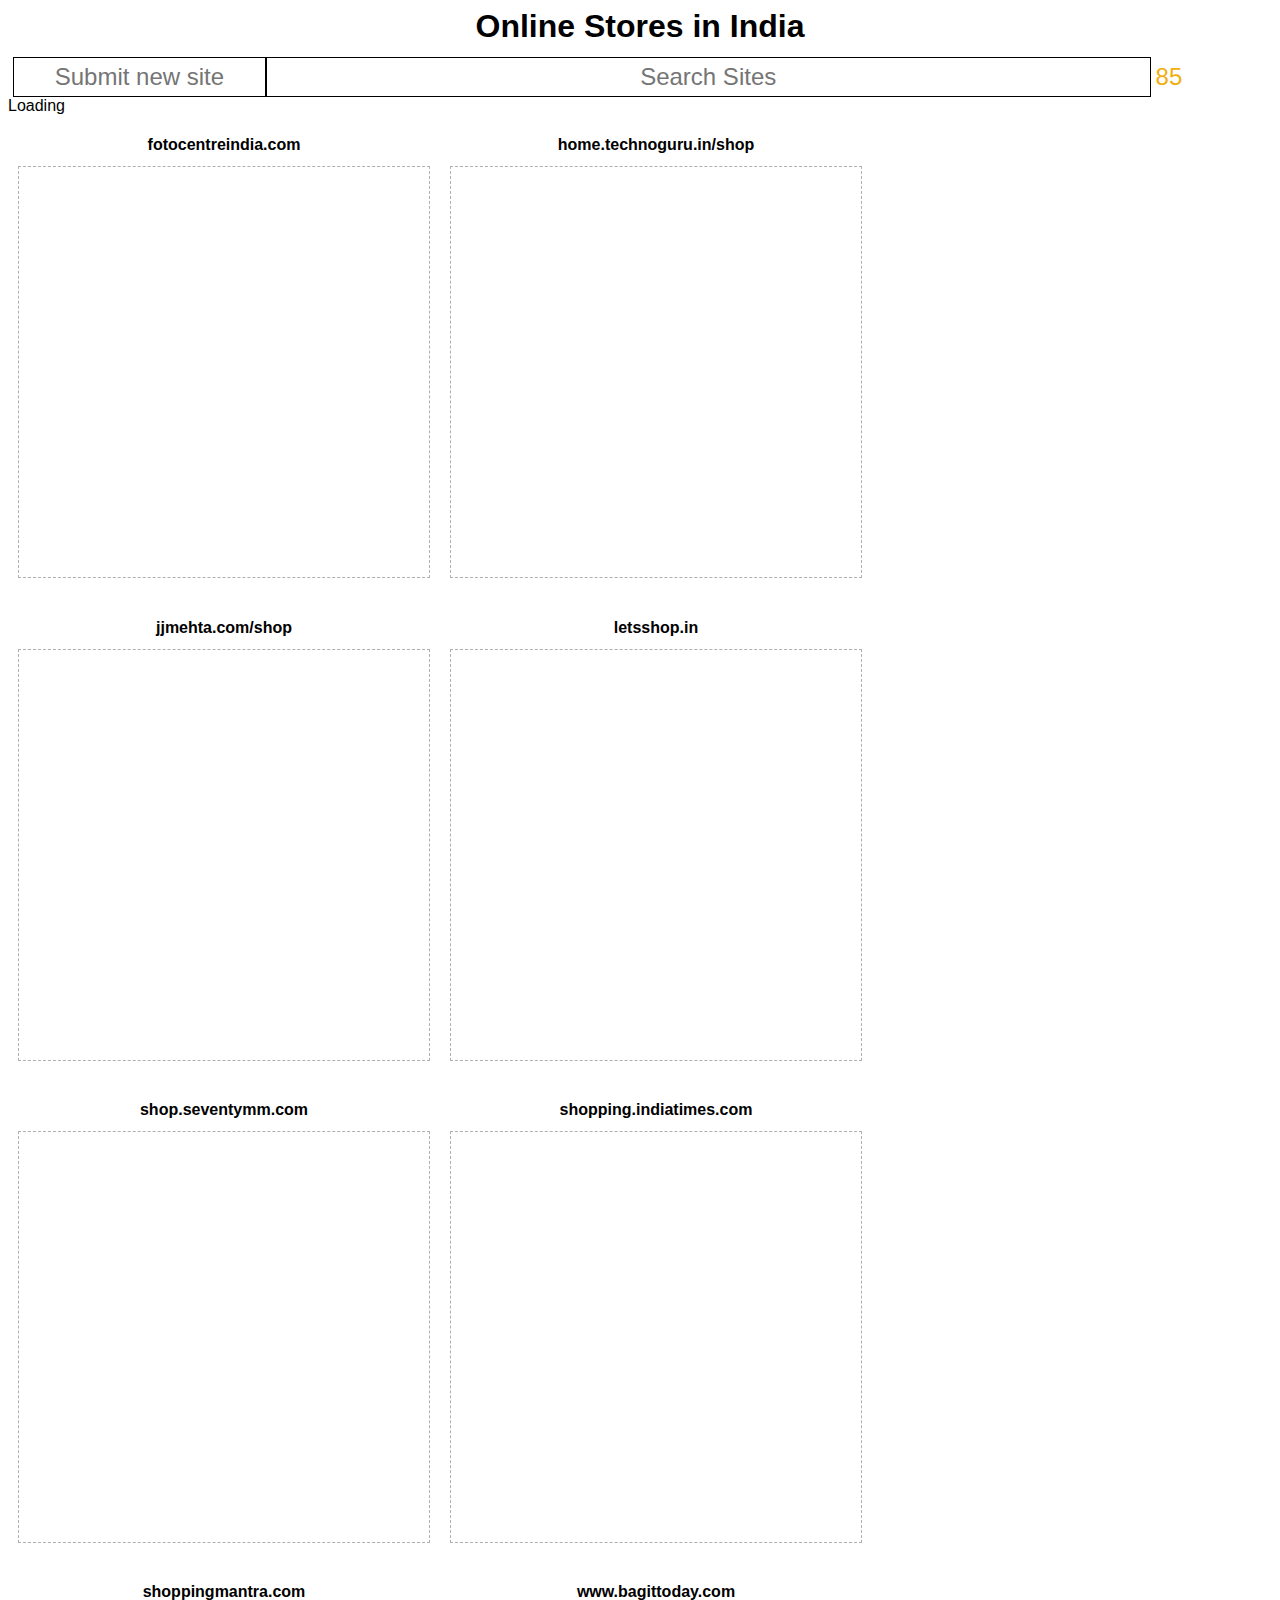
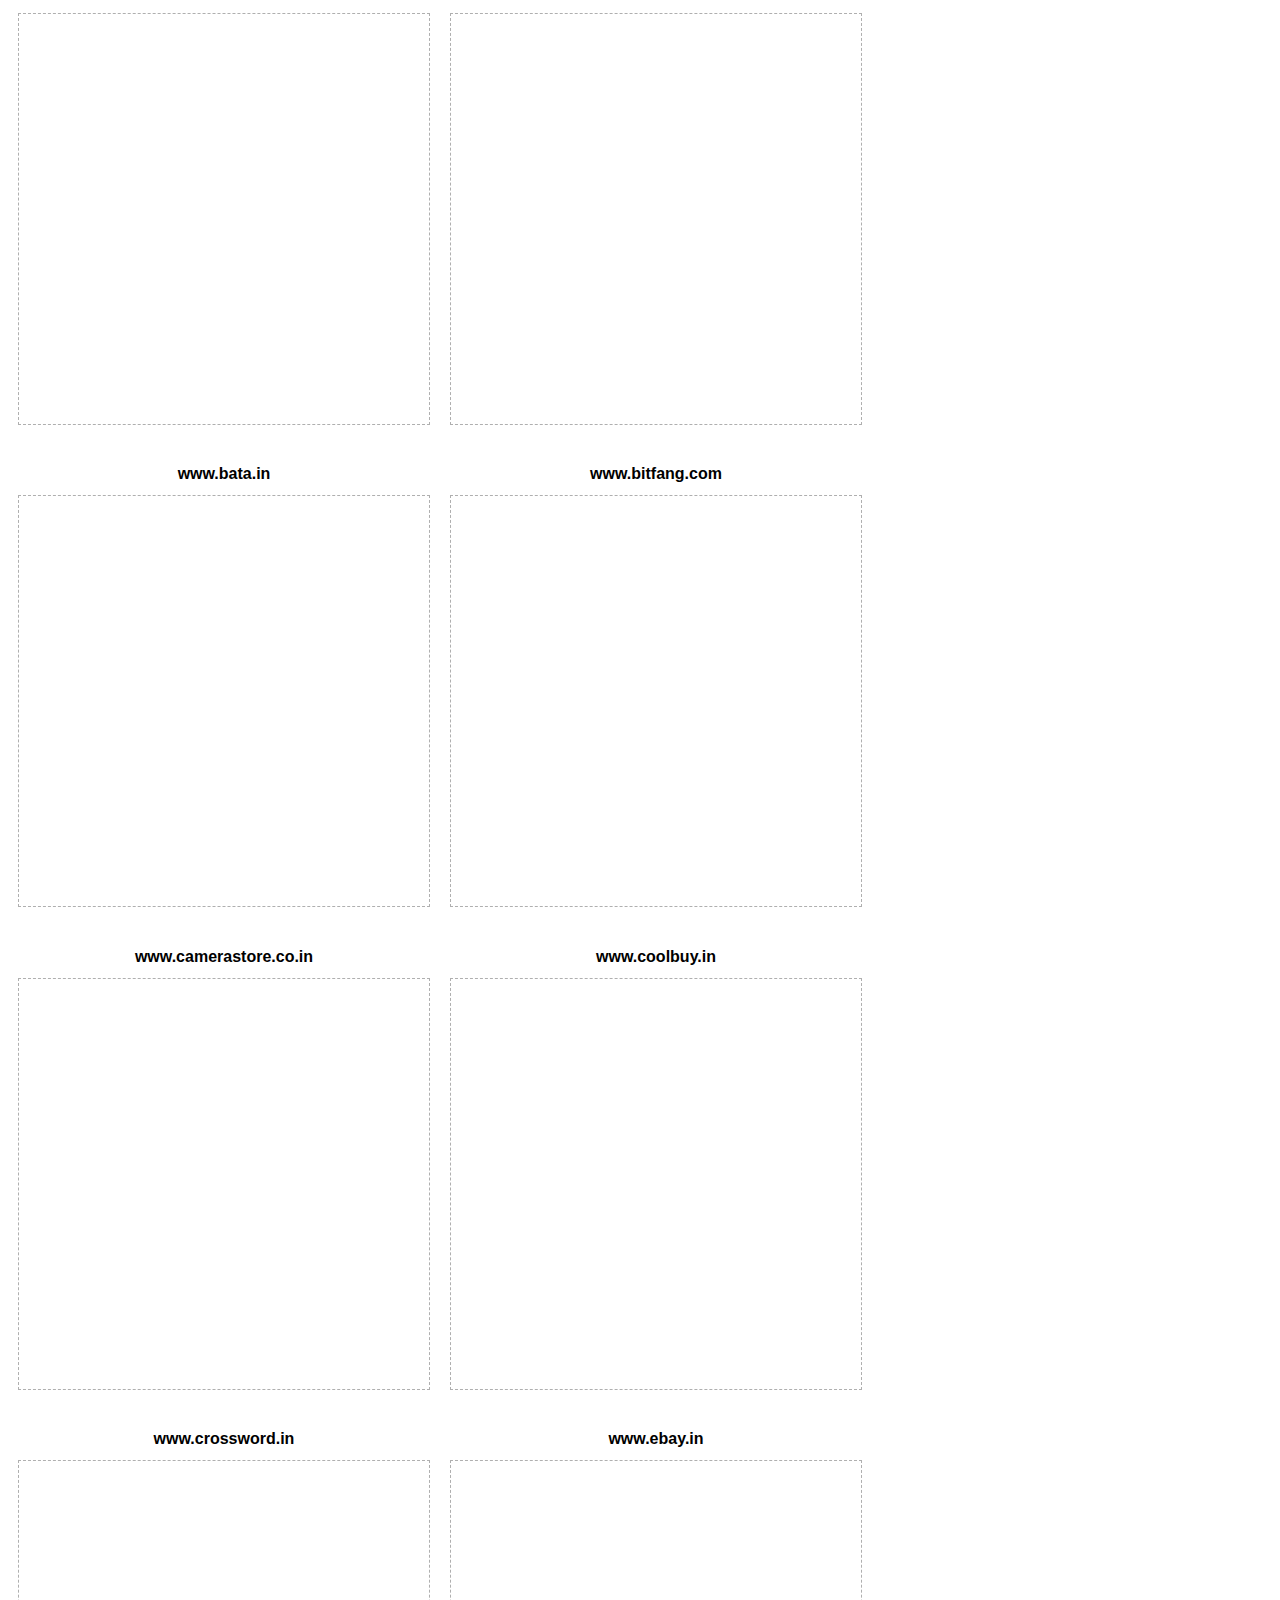
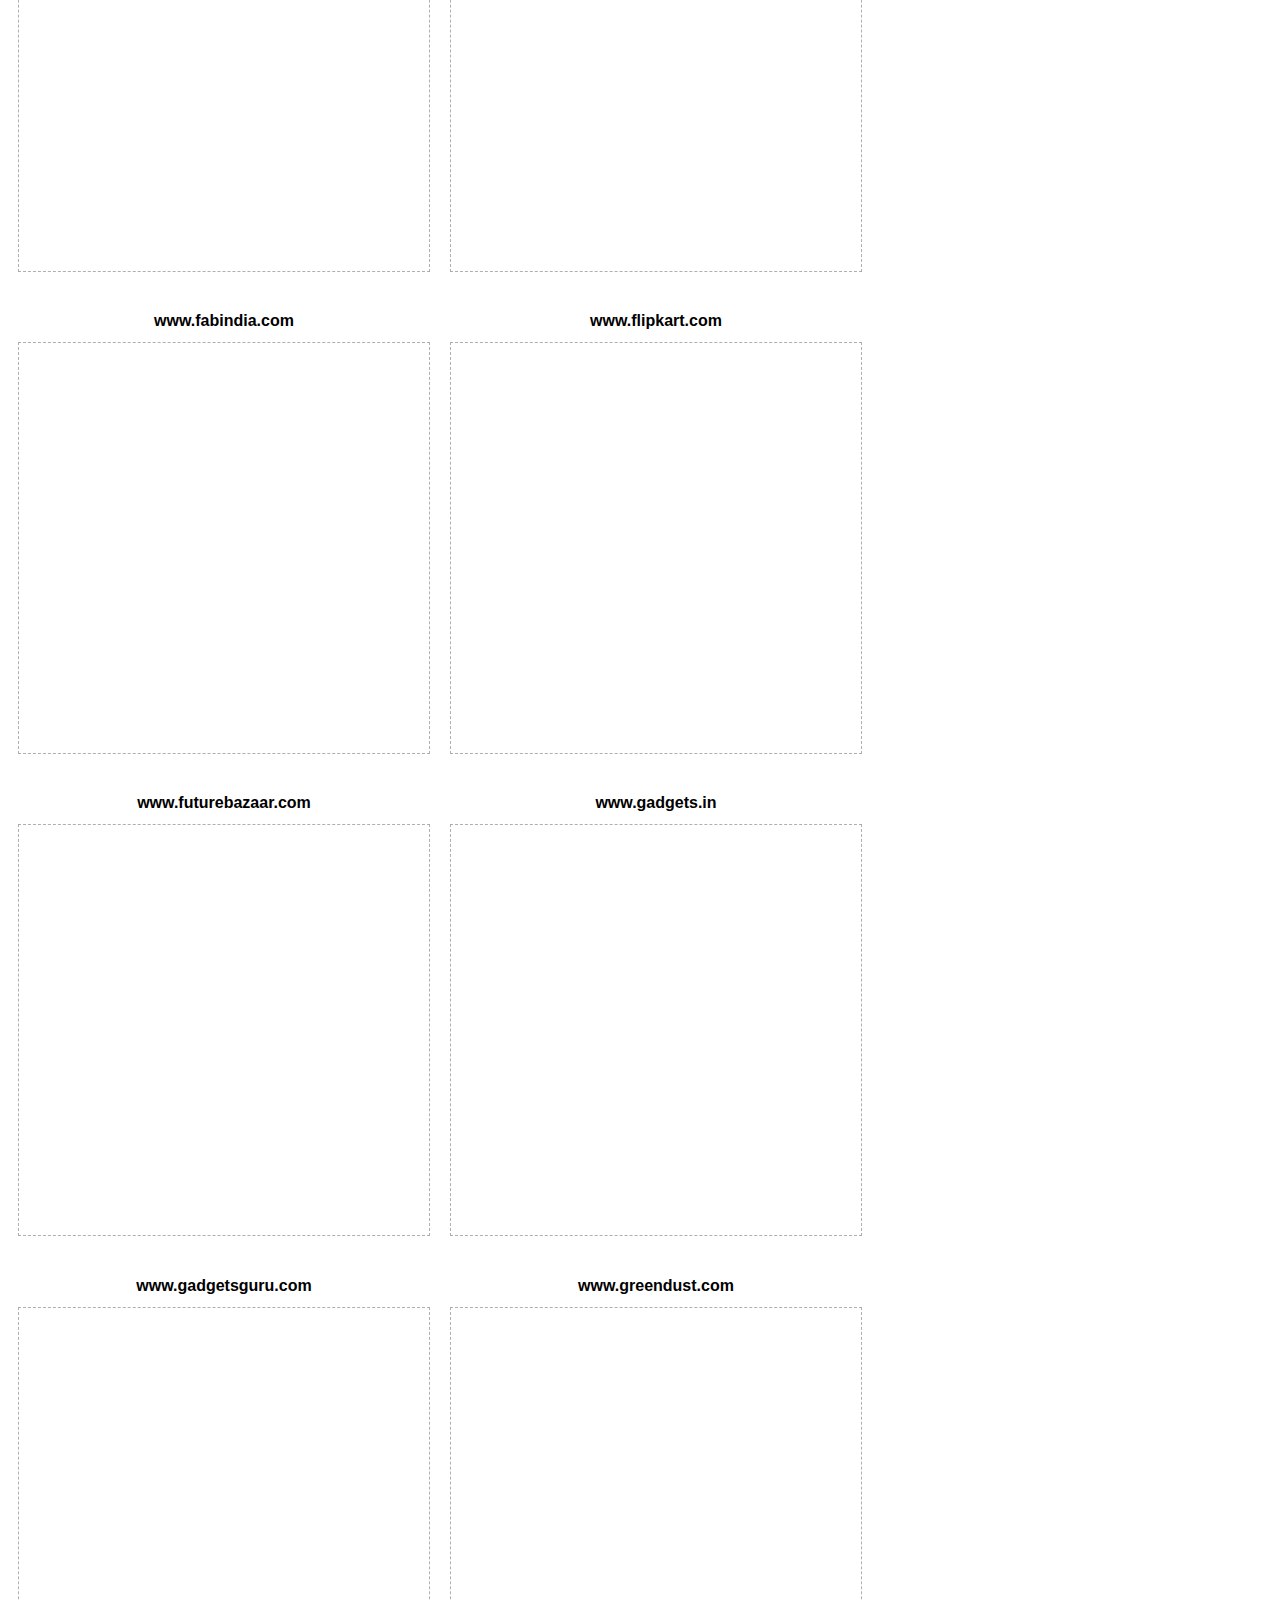
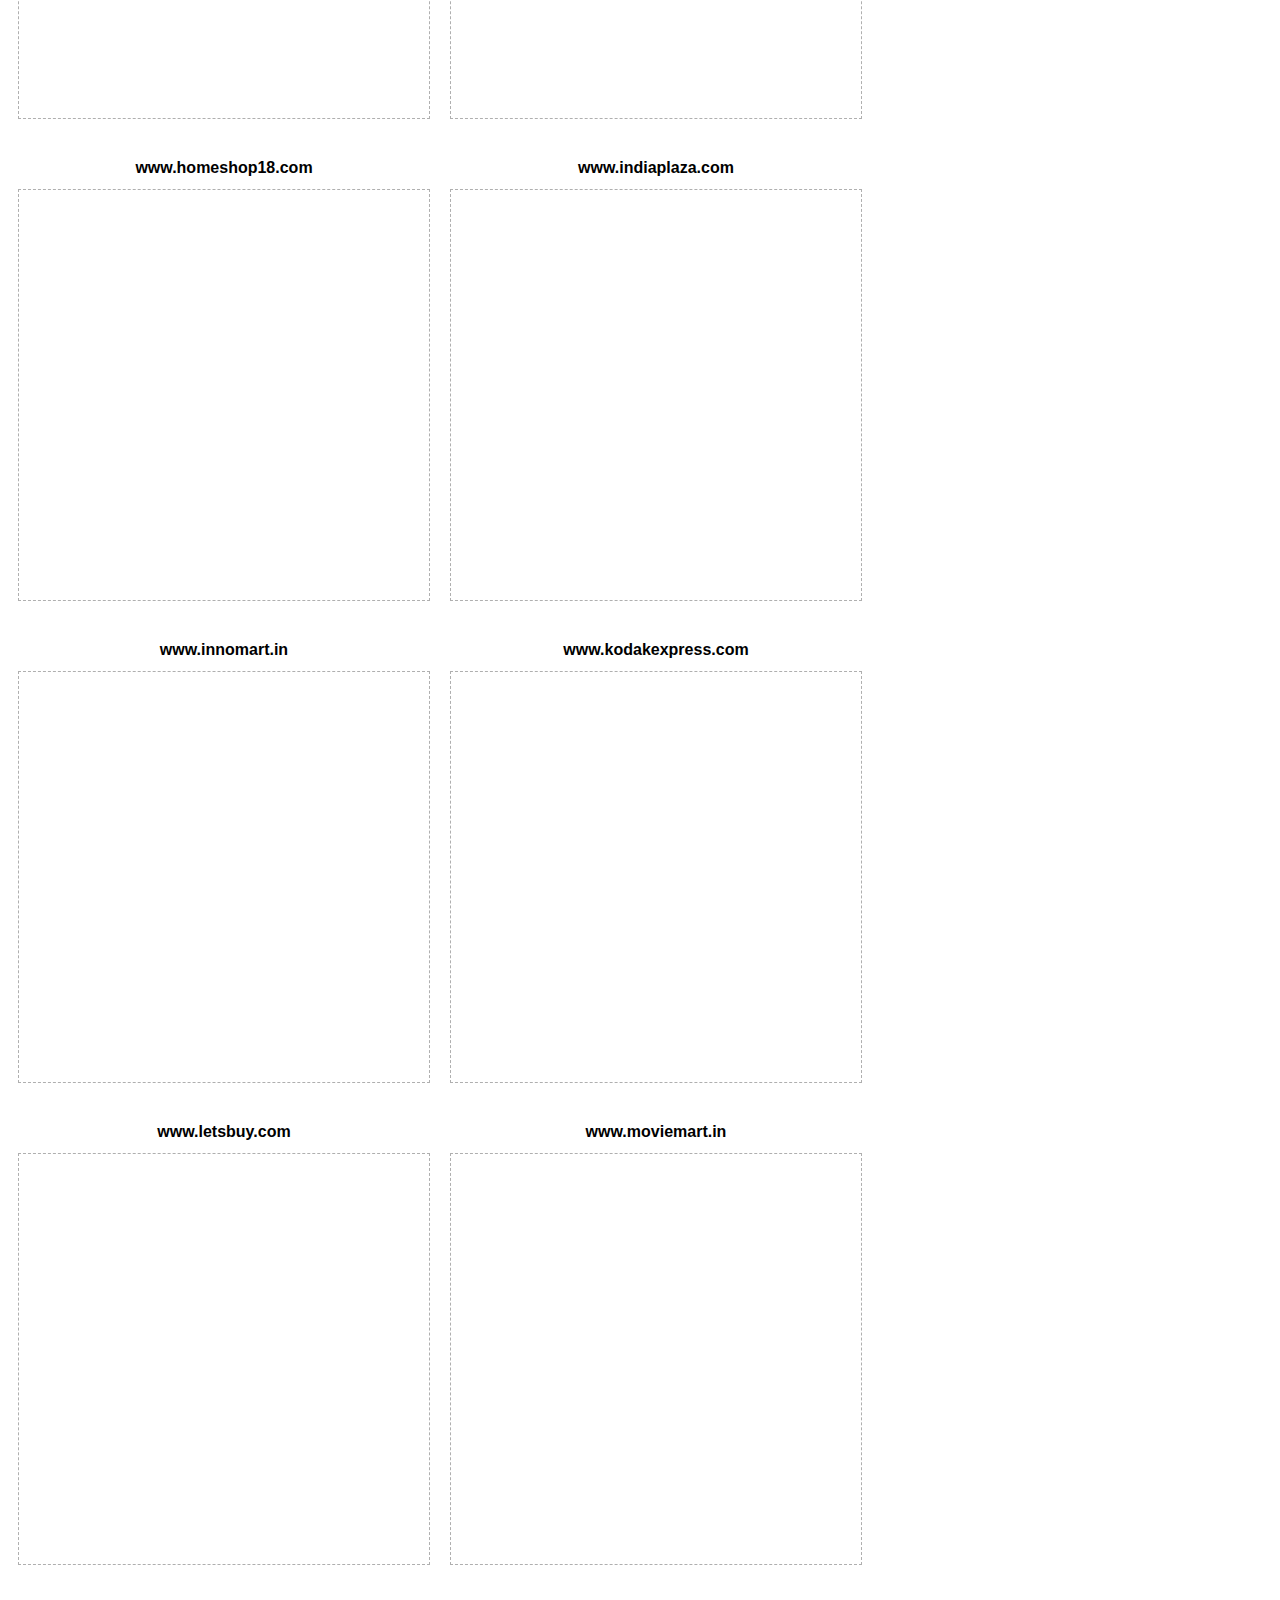
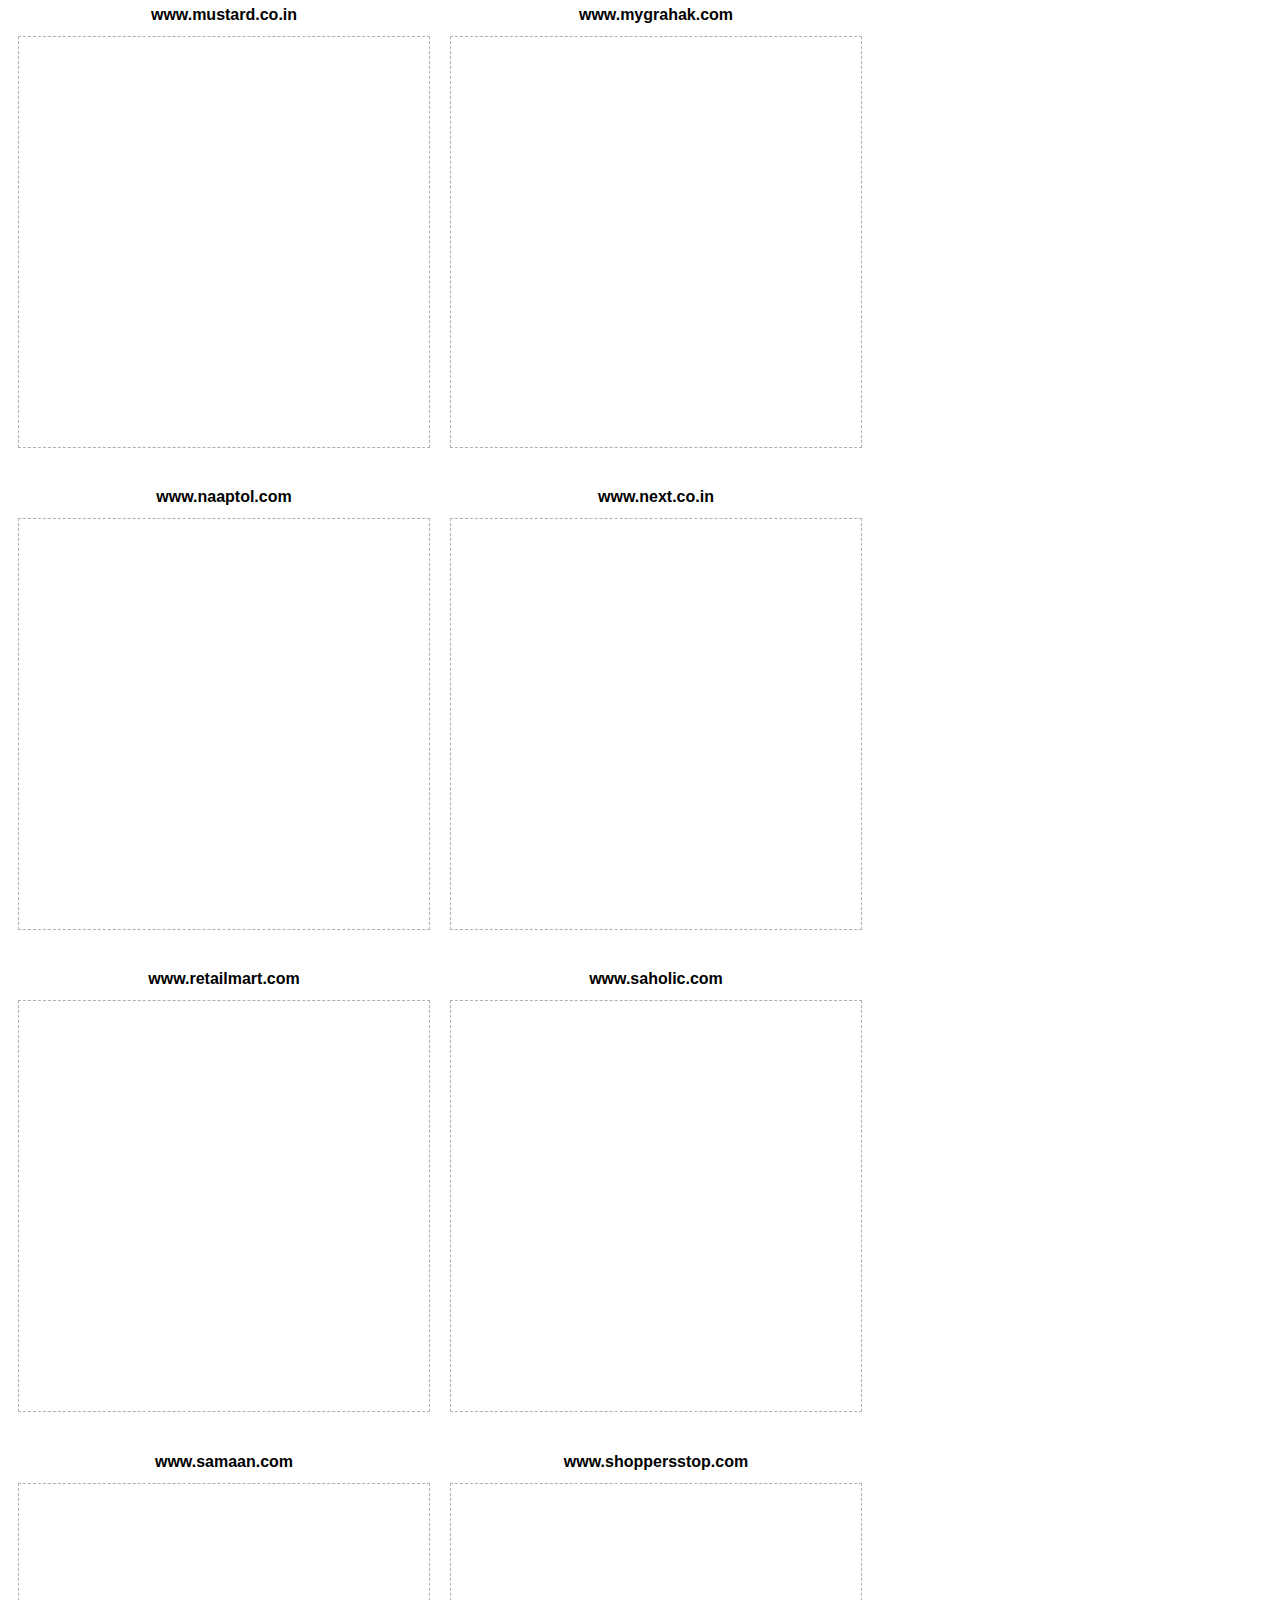
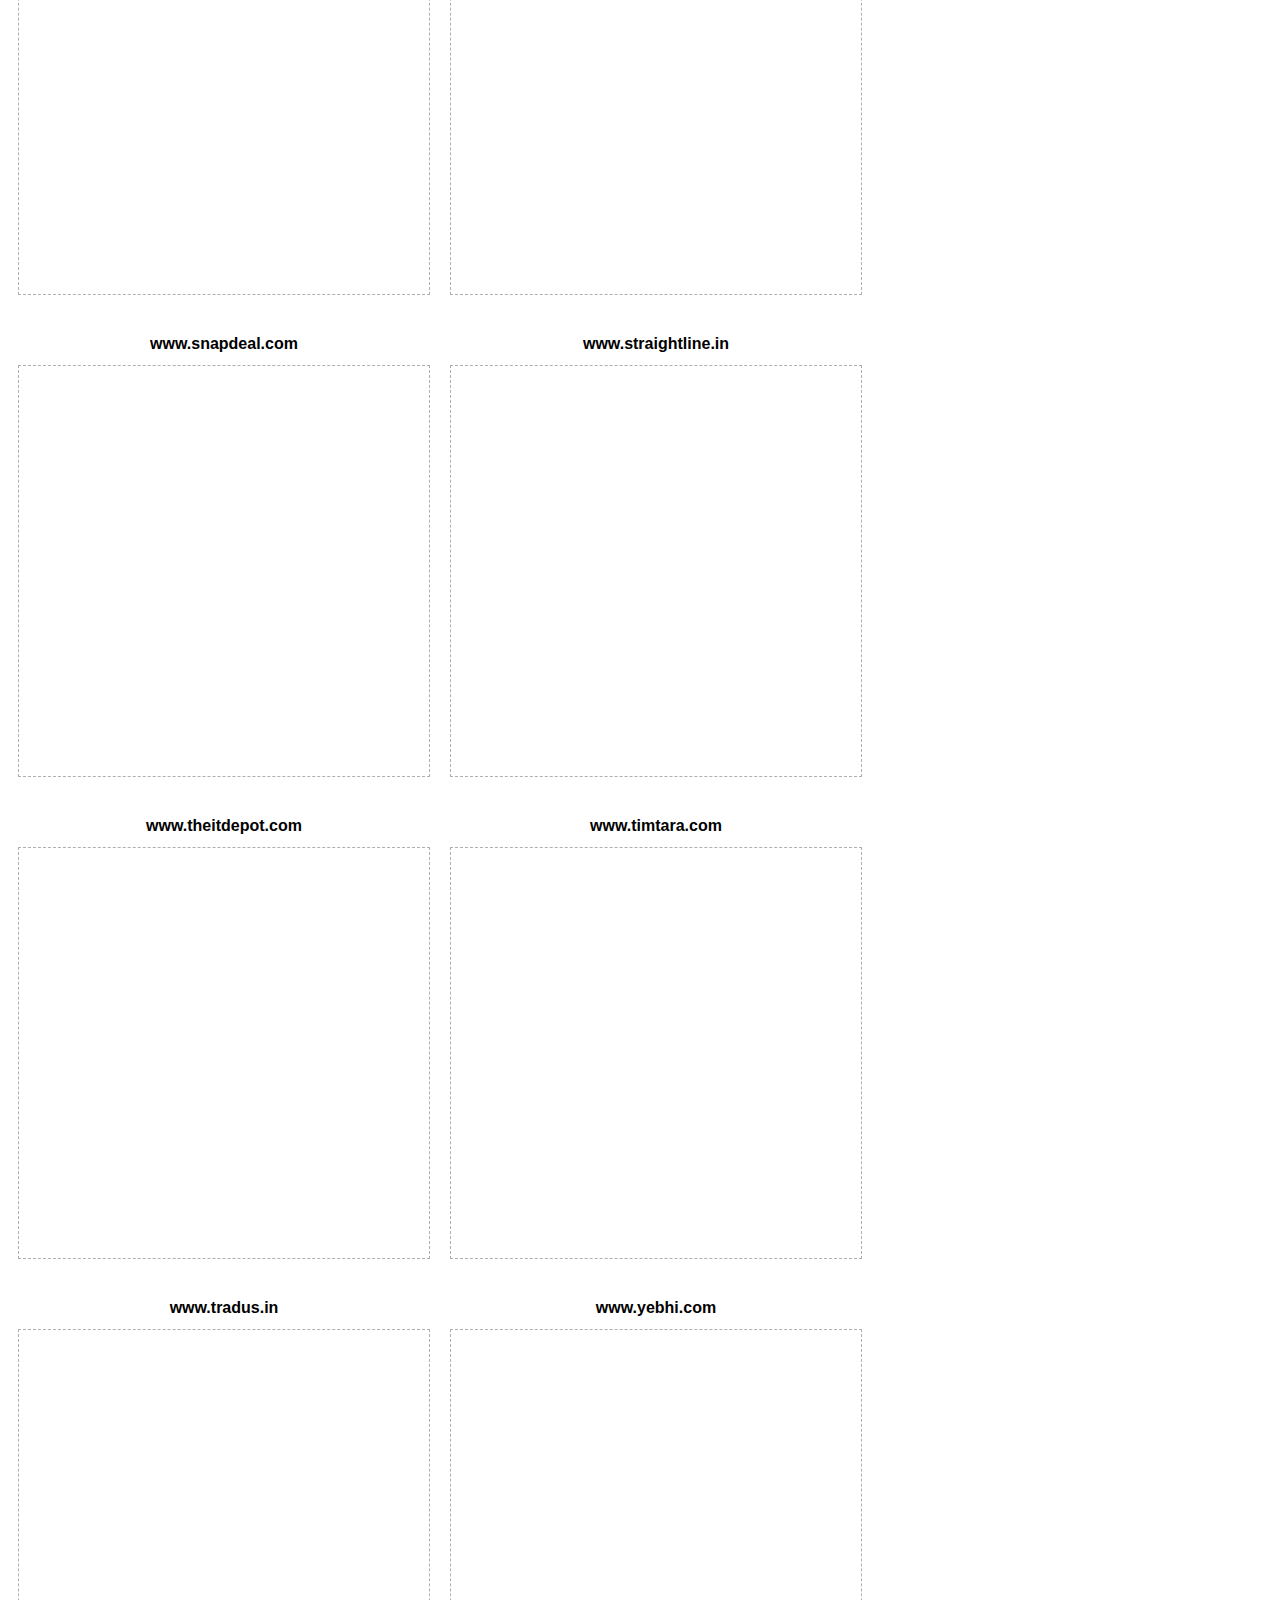
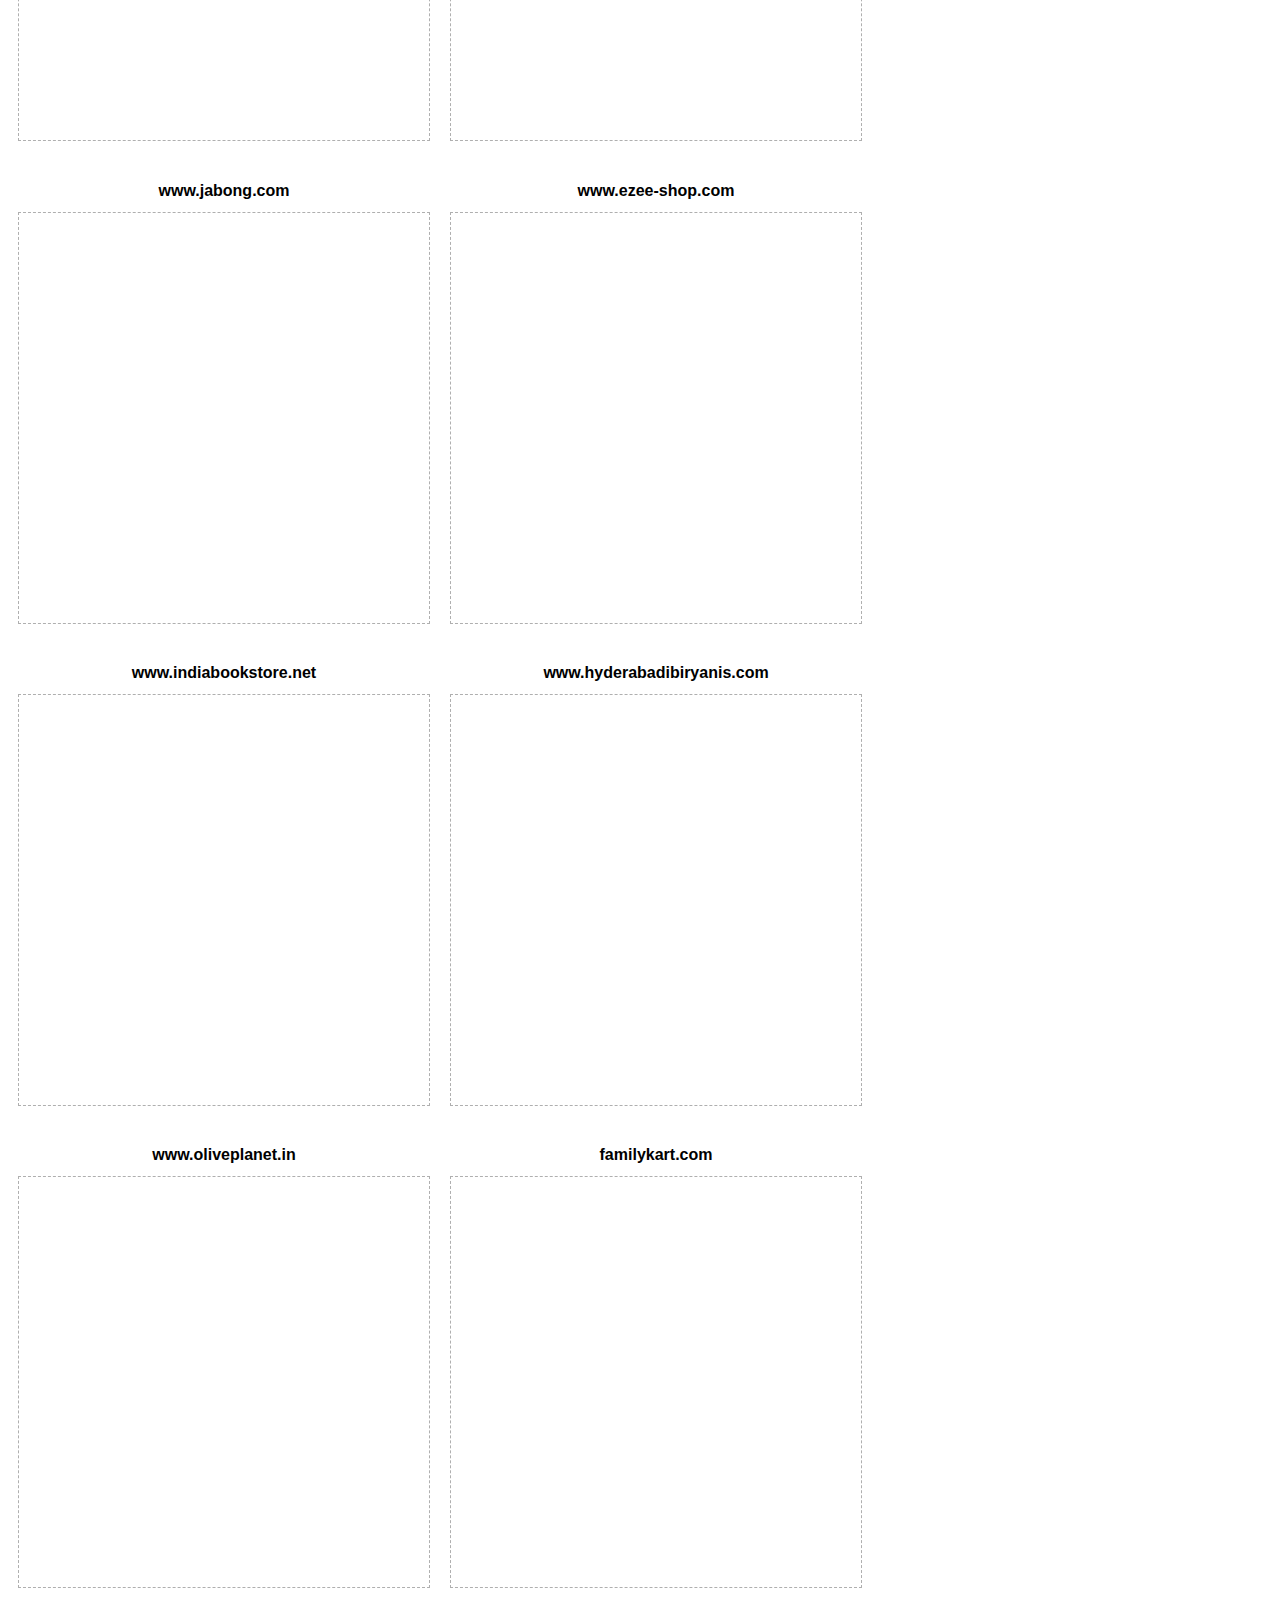
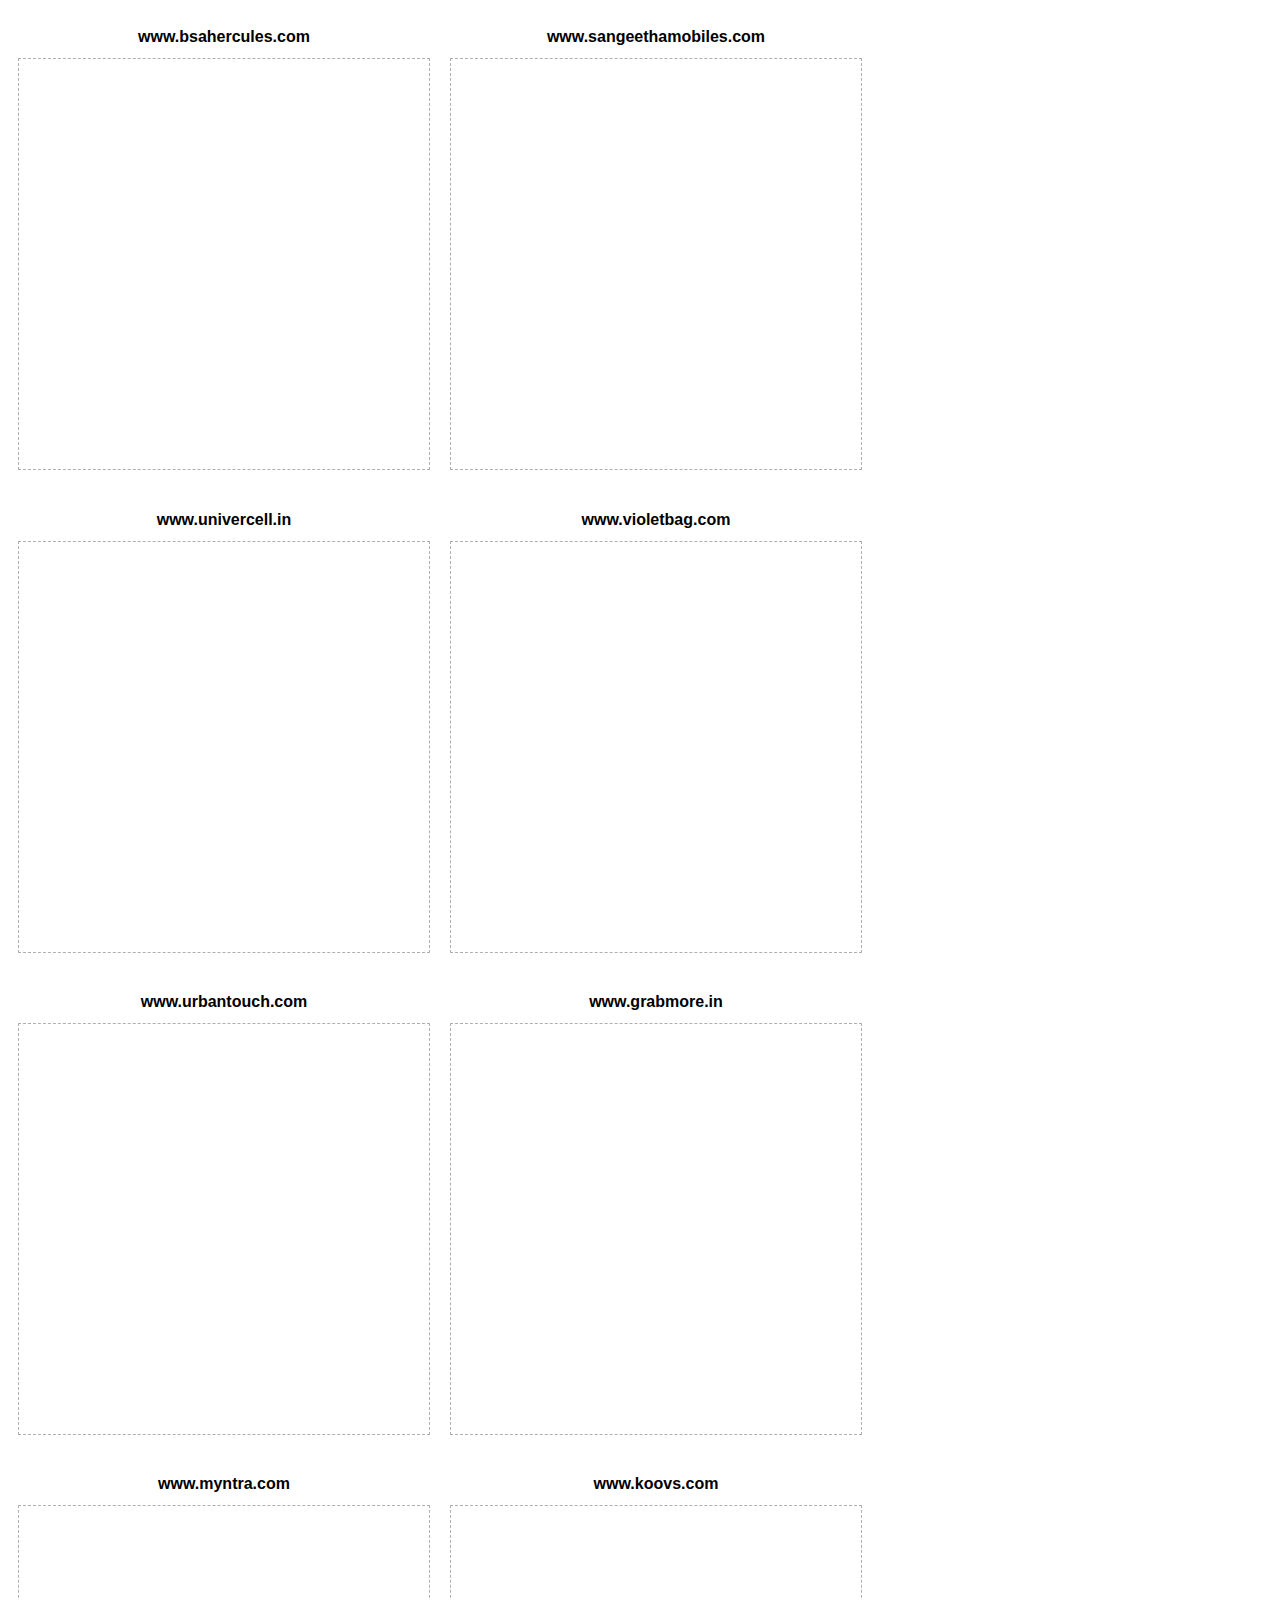
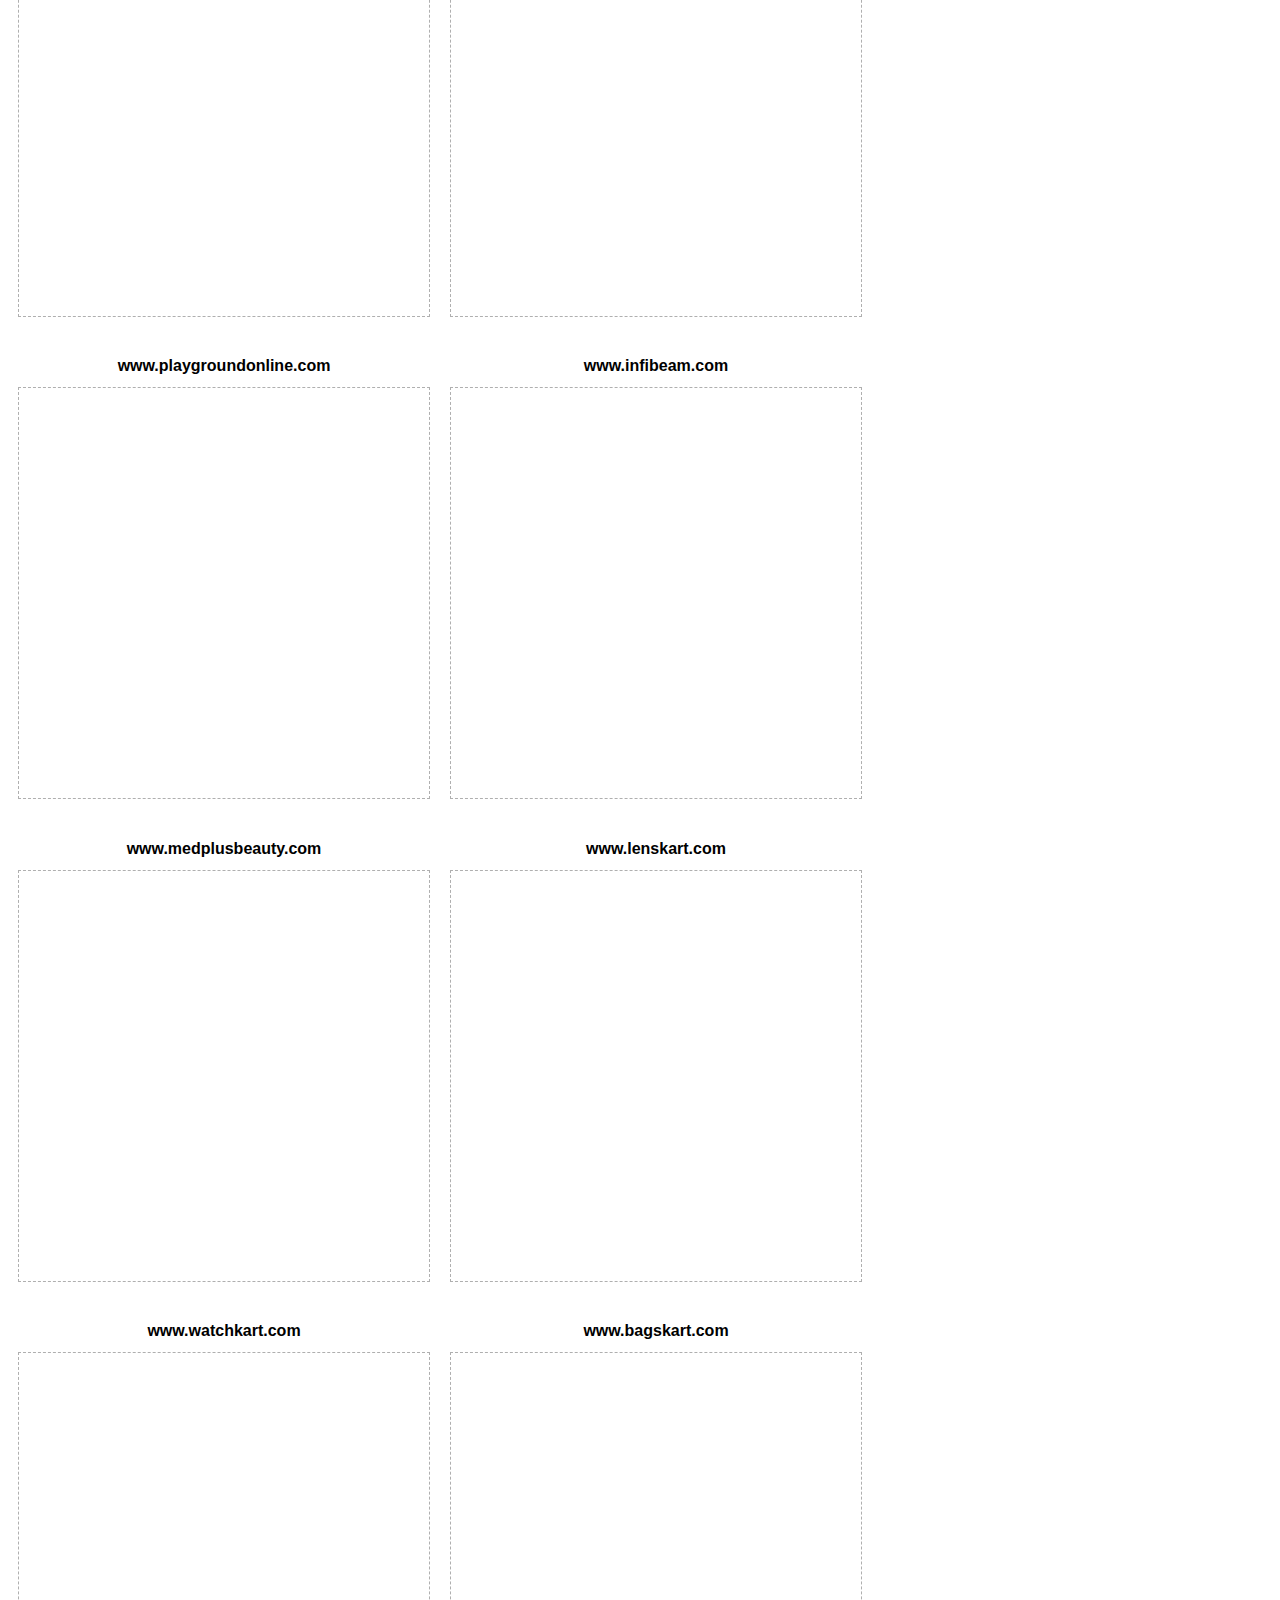
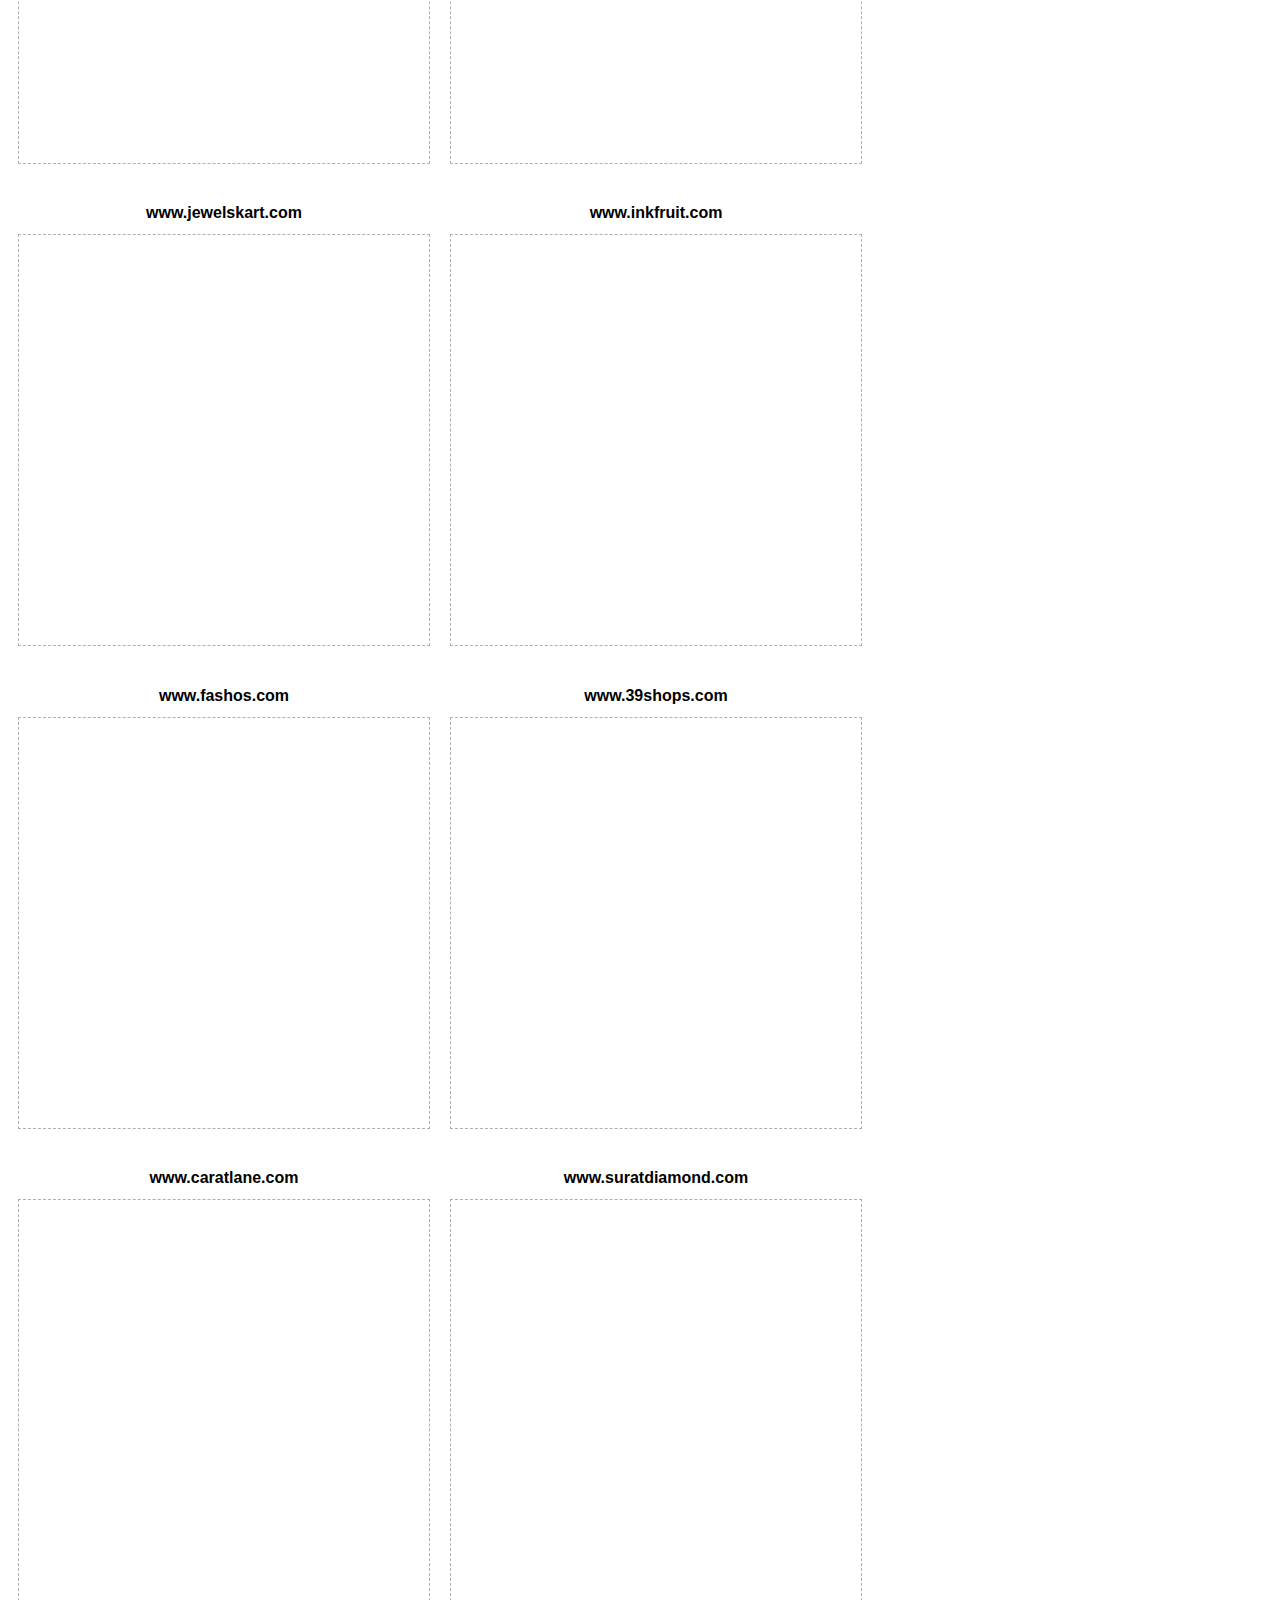
<file: index.html>
<html><head><link href="style.css" rel="stylesheet" /><script src="http://code.jquery.com/jquery-1.7.2.min.js" type="text/javascript"></script><script src="https://raw.github.com/tuupola/jquery_lazyload/master/jquery.lazyload.min.js" type="text/javascript"></script><script src="search.js" type="text/javascript"></script><script src="http://www.google.com/jsapi" type="text/javascript"></script><link href="http://onlinestores.bitgeek.in/" rel="canonical" /><title>Onlinestores in India (Search by keyword)</title><meta content="application/xhtml+xml; charset=utf-8" http-equiv="Content-Type" /><meta content="buy books online, online book store, online shopping india, online shopping website, online shopping store, buy music online, india online stores, online stores, mp3, download, telugu music, english music, india" name="Keywords" /><meta content="onlinestores.bitgeek.in: One stop list of Online Shopping Stores to buy Books, Mobiles, Cameras, Games, DVDs, Shoes, Clothing, Bags, Jewellery online. Free Shipping in India. Pay Cash on Delivery. Online Shopping Website to buy books, mobile phones, electronics in India. Online book store, mobile store, game store, music store in India." name="Description" /><meta content="Online Shopping Stores in India" property="og:title" /><meta content="product" property="og:type" /><meta content="List of online shops in India - Books, Mobiles, Cameras, Games, DVDs, Shoes, Clothing, Bags, Jewellery, Baby Products . All India FREE Shipping. Cash on Delivery" property="og:description" /><script type="text/javascript">var _gaq = _gaq || [];
_gaq.push(['_setAccount', 'UA-15090310-5']);
_gaq.push(['_setDomainName', '.bitgeek.in']);
_gaq.push(['_trackPageview']);

(function() {
  var ga = document.createElement('script'); ga.type = 'text/javascript'; ga.async = true;
  ga.src = ('https:' == document.location.protocol ? 'https://ssl' : 'http://www') + '.google-analytics.com/ga.js';
  var s = document.getElementsByTagName('script')[0]; s.parentNode.insertBefore(ga, s);
})();</script></head><body><header><a href="http://onlinestores.bitgeek.in/"><h1>Online Stores in India</h1></a><form action="getsite.php" method="post"><input id="submit_new" name="site" placeholder="Submit new site" type="text" /></form><input class="search" id="search" placeholder="Search Sites" type="text" /><span id="search_counter"></span><div id="cse" style="width: 100%;">Loading</div><script type="text/javascript">google.load('search', '1', {language : 'en', style : google.loader.themes.SHINY});
google.setOnLoadCallback(function() {
  var customSearchOptions = {};  var customSearchControl = new google.search.CustomSearchControl(
    '000374005493084282819:bud5as2tytm', customSearchOptions);
  customSearchControl.setResultSetSize(google.search.Search.FILTERED_CSE_RESULTSET);
  var options = new google.search.DrawOptions();
  options.setAutoComplete(true);
  customSearchControl.setAutoCompletionId('000374005493084282819:bud5as2tytm+qptype:1');
  customSearchControl.draw('cse', options);
}, true);</script></header><div class="item"><h4>fotocentreindia.com</h4><div class="aimg"><a href="http://fotocentreindia.com?utm_source=bitgeek&amp;utm_medium=bitgeek-marketing&amp;utm_term=online%2Bstores%2Bindia&amp;utm_campaign=bitgeek-inc" rel="none" target="_blank"><img class="thumbnails lazy" data-original="images/fotocentreindia.com-thumb-0.jpg" /></a></div></div><div class="item"><h4>home.technoguru.in/shop</h4><div class="aimg"><a href="http://home.technoguru.in/shop?utm_source=bitgeek&amp;utm_medium=bitgeek-marketing&amp;utm_term=online%2Bstores%2Bindia&amp;utm_campaign=bitgeek-inc" rel="none" target="_blank"><img class="thumbnails lazy" data-original="images/home.technoguru.in-shop-thumb-0.jpg" /></a></div></div><div class="item"><h4>jjmehta.com/shop</h4><div class="aimg"><a href="http://jjmehta.com/shop?utm_source=bitgeek&amp;utm_medium=bitgeek-marketing&amp;utm_term=online%2Bstores%2Bindia&amp;utm_campaign=bitgeek-inc" rel="none" target="_blank"><img class="thumbnails lazy" data-original="images/jjmehta.com-shop-thumb-0.jpg" /></a></div></div><div class="item"><h4>letsshop.in</h4><div class="aimg"><a href="http://letsshop.in?utm_source=bitgeek&amp;utm_medium=bitgeek-marketing&amp;utm_term=online%2Bstores%2Bindia&amp;utm_campaign=bitgeek-inc" rel="none" target="_blank"><img class="thumbnails lazy" data-original="images/letsshop.in-thumb-0.jpg" /></a></div></div><div class="item"><h4>shop.seventymm.com</h4><div class="aimg"><a href="http://shop.seventymm.com?utm_source=bitgeek&amp;utm_medium=bitgeek-marketing&amp;utm_term=online%2Bstores%2Bindia&amp;utm_campaign=bitgeek-inc" rel="none" target="_blank"><img class="thumbnails lazy" data-original="images/shop.seventymm.com-thumb-0.jpg" /></a></div></div><div class="item"><h4>shopping.indiatimes.com</h4><div class="aimg"><a href="http://shopping.indiatimes.com?utm_source=bitgeek&amp;utm_medium=bitgeek-marketing&amp;utm_term=online%2Bstores%2Bindia&amp;utm_campaign=bitgeek-inc" rel="none" target="_blank"><img class="thumbnails lazy" data-original="images/shopping.indiatimes.com-thumb-0.jpg" /></a></div></div><div class="item"><h4>shoppingmantra.com</h4><div class="aimg"><a href="http://shoppingmantra.com?utm_source=bitgeek&amp;utm_medium=bitgeek-marketing&amp;utm_term=online%2Bstores%2Bindia&amp;utm_campaign=bitgeek-inc" rel="none" target="_blank"><img class="thumbnails lazy" data-original="images/shoppingmantra.com-thumb-0.jpg" /></a></div></div><div class="item"><h4>www.bagittoday.com</h4><div class="aimg"><a href="http://www.bagittoday.com?utm_source=bitgeek&amp;utm_medium=bitgeek-marketing&amp;utm_term=online%2Bstores%2Bindia&amp;utm_campaign=bitgeek-inc" rel="none" target="_blank"><img class="thumbnails lazy" data-original="images/www.bagittoday.com-thumb-0.jpg" /></a></div></div><div class="item"><h4>www.bata.in</h4><div class="aimg"><a href="http://www.bata.in?utm_source=bitgeek&amp;utm_medium=bitgeek-marketing&amp;utm_term=online%2Bstores%2Bindia&amp;utm_campaign=bitgeek-inc" rel="none" target="_blank"><img class="thumbnails lazy" data-original="images/www.bata.in-thumb-0.jpg" /></a></div></div><div class="item"><h4>www.bitfang.com</h4><div class="aimg"><a href="http://www.bitfang.com?utm_source=bitgeek&amp;utm_medium=bitgeek-marketing&amp;utm_term=online%2Bstores%2Bindia&amp;utm_campaign=bitgeek-inc" rel="none" target="_blank"><img class="thumbnails lazy" data-original="images/www.bitfang.com-thumb-0.jpg" /></a></div></div><div class="item"><h4>www.camerastore.co.in</h4><div class="aimg"><a href="http://www.camerastore.co.in?utm_source=bitgeek&amp;utm_medium=bitgeek-marketing&amp;utm_term=online%2Bstores%2Bindia&amp;utm_campaign=bitgeek-inc" rel="none" target="_blank"><img class="thumbnails lazy" data-original="images/www.camerastore.co.in-thumb-0.jpg" /></a></div></div><div class="item"><h4>www.coolbuy.in</h4><div class="aimg"><a href="http://www.coolbuy.in?utm_source=bitgeek&amp;utm_medium=bitgeek-marketing&amp;utm_term=online%2Bstores%2Bindia&amp;utm_campaign=bitgeek-inc" rel="none" target="_blank"><img class="thumbnails lazy" data-original="images/www.coolbuy.in-thumb-0.jpg" /></a></div></div><div class="item"><h4>www.crossword.in</h4><div class="aimg"><a href="http://www.crossword.in?utm_source=bitgeek&amp;utm_medium=bitgeek-marketing&amp;utm_term=online%2Bstores%2Bindia&amp;utm_campaign=bitgeek-inc" rel="none" target="_blank"><img class="thumbnails lazy" data-original="images/www.crossword.in-thumb-0.jpg" /></a></div></div><div class="item"><h4>www.ebay.in</h4><div class="aimg"><a href="http://www.ebay.in?utm_source=bitgeek&amp;utm_medium=bitgeek-marketing&amp;utm_term=online%2Bstores%2Bindia&amp;utm_campaign=bitgeek-inc" rel="none" target="_blank"><img class="thumbnails lazy" data-original="images/www.ebay.in-thumb-0.jpg" /></a></div></div><div class="item"><h4>www.fabindia.com</h4><div class="aimg"><a href="http://www.fabindia.com?utm_source=bitgeek&amp;utm_medium=bitgeek-marketing&amp;utm_term=online%2Bstores%2Bindia&amp;utm_campaign=bitgeek-inc" rel="none" target="_blank"><img class="thumbnails lazy" data-original="images/www.fabindia.com-thumb-0.jpg" /></a></div></div><div class="item"><h4>www.flipkart.com</h4><div class="aimg"><a href="http://www.flipkart.com?utm_source=bitgeek&amp;utm_medium=bitgeek-marketing&amp;utm_term=online%2Bstores%2Bindia&amp;utm_campaign=bitgeek-inc" rel="none" target="_blank"><img class="thumbnails lazy" data-original="images/www.flipkart.com-thumb-0.jpg" /></a></div></div><div class="item"><h4>www.futurebazaar.com</h4><div class="aimg"><a href="http://www.futurebazaar.com?utm_source=bitgeek&amp;utm_medium=bitgeek-marketing&amp;utm_term=online%2Bstores%2Bindia&amp;utm_campaign=bitgeek-inc" rel="none" target="_blank"><img class="thumbnails lazy" data-original="images/www.futurebazaar.com-thumb-0.jpg" /></a></div></div><div class="item"><h4>www.gadgets.in</h4><div class="aimg"><a href="http://www.gadgets.in?utm_source=bitgeek&amp;utm_medium=bitgeek-marketing&amp;utm_term=online%2Bstores%2Bindia&amp;utm_campaign=bitgeek-inc" rel="none" target="_blank"><img class="thumbnails lazy" data-original="images/www.gadgets.in-thumb-0.jpg" /></a></div></div><div class="item"><h4>www.gadgetsguru.com</h4><div class="aimg"><a href="http://www.gadgetsguru.com?utm_source=bitgeek&amp;utm_medium=bitgeek-marketing&amp;utm_term=online%2Bstores%2Bindia&amp;utm_campaign=bitgeek-inc" rel="none" target="_blank"><img class="thumbnails lazy" data-original="images/www.gadgetsguru.com-thumb-0.jpg" /></a></div></div><div class="item"><h4>www.greendust.com</h4><div class="aimg"><a href="http://www.greendust.com?utm_source=bitgeek&amp;utm_medium=bitgeek-marketing&amp;utm_term=online%2Bstores%2Bindia&amp;utm_campaign=bitgeek-inc" rel="none" target="_blank"><img class="thumbnails lazy" data-original="images/www.greendust.com-thumb-0.jpg" /></a></div></div><div class="item"><h4>www.homeshop18.com</h4><div class="aimg"><a href="http://www.homeshop18.com?utm_source=bitgeek&amp;utm_medium=bitgeek-marketing&amp;utm_term=online%2Bstores%2Bindia&amp;utm_campaign=bitgeek-inc" rel="none" target="_blank"><img class="thumbnails lazy" data-original="images/www.homeshop18.com-thumb-0.jpg" /></a></div></div><div class="item"><h4>www.indiaplaza.com</h4><div class="aimg"><a href="http://www.indiaplaza.com?utm_source=bitgeek&amp;utm_medium=bitgeek-marketing&amp;utm_term=online%2Bstores%2Bindia&amp;utm_campaign=bitgeek-inc" rel="none" target="_blank"><img class="thumbnails lazy" data-original="images/www.indiaplaza.com-thumb-0.jpg" /></a></div></div><div class="item"><h4>www.innomart.in</h4><div class="aimg"><a href="http://www.innomart.in?utm_source=bitgeek&amp;utm_medium=bitgeek-marketing&amp;utm_term=online%2Bstores%2Bindia&amp;utm_campaign=bitgeek-inc" rel="none" target="_blank"><img class="thumbnails lazy" data-original="images/www.innomart.in-thumb-0.jpg" /></a></div></div><div class="item"><h4>www.kodakexpress.com</h4><div class="aimg"><a href="http://www.kodakexpress.com?utm_source=bitgeek&amp;utm_medium=bitgeek-marketing&amp;utm_term=online%2Bstores%2Bindia&amp;utm_campaign=bitgeek-inc" rel="none" target="_blank"><img class="thumbnails lazy" data-original="images/www.kodakexpress.com-thumb-0.jpg" /></a></div></div><div class="item"><h4>www.letsbuy.com</h4><div class="aimg"><a href="http://www.letsbuy.com?utm_source=bitgeek&amp;utm_medium=bitgeek-marketing&amp;utm_term=online%2Bstores%2Bindia&amp;utm_campaign=bitgeek-inc" rel="none" target="_blank"><img class="thumbnails lazy" data-original="images/www.letsbuy.com-thumb-0.jpg" /></a></div></div><div class="item"><h4>www.moviemart.in</h4><div class="aimg"><a href="http://www.moviemart.in?utm_source=bitgeek&amp;utm_medium=bitgeek-marketing&amp;utm_term=online%2Bstores%2Bindia&amp;utm_campaign=bitgeek-inc" rel="none" target="_blank"><img class="thumbnails lazy" data-original="images/www.moviemart.in-thumb-0.jpg" /></a></div></div><div class="item"><h4>www.mustard.co.in</h4><div class="aimg"><a href="http://www.mustard.co.in?utm_source=bitgeek&amp;utm_medium=bitgeek-marketing&amp;utm_term=online%2Bstores%2Bindia&amp;utm_campaign=bitgeek-inc" rel="none" target="_blank"><img class="thumbnails lazy" data-original="images/www.mustard.co.in-thumb-0.jpg" /></a></div></div><div class="item"><h4>www.mygrahak.com</h4><div class="aimg"><a href="http://www.mygrahak.com?utm_source=bitgeek&amp;utm_medium=bitgeek-marketing&amp;utm_term=online%2Bstores%2Bindia&amp;utm_campaign=bitgeek-inc" rel="none" target="_blank"><img class="thumbnails lazy" data-original="images/www.mygrahak.com-thumb-0.jpg" /></a></div></div><div class="item"><h4>www.naaptol.com</h4><div class="aimg"><a href="http://www.naaptol.com?utm_source=bitgeek&amp;utm_medium=bitgeek-marketing&amp;utm_term=online%2Bstores%2Bindia&amp;utm_campaign=bitgeek-inc" rel="none" target="_blank"><img class="thumbnails lazy" data-original="images/www.naaptol.com-thumb-0.jpg" /></a></div></div><div class="item"><h4>www.next.co.in</h4><div class="aimg"><a href="http://www.next.co.in?utm_source=bitgeek&amp;utm_medium=bitgeek-marketing&amp;utm_term=online%2Bstores%2Bindia&amp;utm_campaign=bitgeek-inc" rel="none" target="_blank"><img class="thumbnails lazy" data-original="images/www.next.co.in-thumb-0.jpg" /></a></div></div><div class="item"><h4>www.retailmart.com</h4><div class="aimg"><a href="http://www.retailmart.com?utm_source=bitgeek&amp;utm_medium=bitgeek-marketing&amp;utm_term=online%2Bstores%2Bindia&amp;utm_campaign=bitgeek-inc" rel="none" target="_blank"><img class="thumbnails lazy" data-original="images/www.retailmart.com-thumb-0.jpg" /></a></div></div><div class="item"><h4>www.saholic.com</h4><div class="aimg"><a href="http://www.saholic.com?utm_source=bitgeek&amp;utm_medium=bitgeek-marketing&amp;utm_term=online%2Bstores%2Bindia&amp;utm_campaign=bitgeek-inc" rel="none" target="_blank"><img class="thumbnails lazy" data-original="images/www.saholic.com-thumb-0.jpg" /></a></div></div><div class="item"><h4>www.samaan.com</h4><div class="aimg"><a href="http://www.samaan.com?utm_source=bitgeek&amp;utm_medium=bitgeek-marketing&amp;utm_term=online%2Bstores%2Bindia&amp;utm_campaign=bitgeek-inc" rel="none" target="_blank"><img class="thumbnails lazy" data-original="images/www.samaan.com-thumb-0.jpg" /></a></div></div><div class="item"><h4>www.shoppersstop.com</h4><div class="aimg"><a href="http://www.shoppersstop.com?utm_source=bitgeek&amp;utm_medium=bitgeek-marketing&amp;utm_term=online%2Bstores%2Bindia&amp;utm_campaign=bitgeek-inc" rel="none" target="_blank"><img class="thumbnails lazy" data-original="images/www.shoppersstop.com-thumb-0.jpg" /></a></div></div><div class="item"><h4>www.snapdeal.com</h4><div class="aimg"><a href="http://www.snapdeal.com?utm_source=bitgeek&amp;utm_medium=bitgeek-marketing&amp;utm_term=online%2Bstores%2Bindia&amp;utm_campaign=bitgeek-inc" rel="none" target="_blank"><img class="thumbnails lazy" data-original="images/www.snapdeal.com-thumb-0.jpg" /></a></div></div><div class="item"><h4>www.straightline.in</h4><div class="aimg"><a href="http://www.straightline.in?utm_source=bitgeek&amp;utm_medium=bitgeek-marketing&amp;utm_term=online%2Bstores%2Bindia&amp;utm_campaign=bitgeek-inc" rel="none" target="_blank"><img class="thumbnails lazy" data-original="images/www.straightline.in-thumb-0.jpg" /></a></div></div><div class="item"><h4>www.theitdepot.com</h4><div class="aimg"><a href="http://www.theitdepot.com?utm_source=bitgeek&amp;utm_medium=bitgeek-marketing&amp;utm_term=online%2Bstores%2Bindia&amp;utm_campaign=bitgeek-inc" rel="none" target="_blank"><img class="thumbnails lazy" data-original="images/www.theitdepot.com-thumb-0.jpg" /></a></div></div><div class="item"><h4>www.timtara.com</h4><div class="aimg"><a href="http://www.timtara.com?utm_source=bitgeek&amp;utm_medium=bitgeek-marketing&amp;utm_term=online%2Bstores%2Bindia&amp;utm_campaign=bitgeek-inc" rel="none" target="_blank"><img class="thumbnails lazy" data-original="images/www.timtara.com-thumb-0.jpg" /></a></div></div><div class="item"><h4>www.tradus.in</h4><div class="aimg"><a href="http://www.tradus.in?utm_source=bitgeek&amp;utm_medium=bitgeek-marketing&amp;utm_term=online%2Bstores%2Bindia&amp;utm_campaign=bitgeek-inc" rel="none" target="_blank"><img class="thumbnails lazy" data-original="images/www.tradus.in-thumb-0.jpg" /></a></div></div><div class="item"><h4>www.yebhi.com</h4><div class="aimg"><a href="http://www.yebhi.com?utm_source=bitgeek&amp;utm_medium=bitgeek-marketing&amp;utm_term=online%2Bstores%2Bindia&amp;utm_campaign=bitgeek-inc" rel="none" target="_blank"><img class="thumbnails lazy" data-original="images/www.yebhi.com-thumb-0.jpg" /></a></div></div><div class="item"><h4>www.jabong.com</h4><div class="aimg"><a href="http://www.jabong.com?utm_source=bitgeek&amp;utm_medium=bitgeek-marketing&amp;utm_term=online%2Bstores%2Bindia&amp;utm_campaign=bitgeek-inc" rel="none" target="_blank"><img class="thumbnails lazy" data-original="images/www.jabong.com-thumb-0.jpg" /></a></div></div><div class="item"><h4>www.ezee-shop.com</h4><div class="aimg"><a href="http://www.ezee-shop.com?utm_source=bitgeek&amp;utm_medium=bitgeek-marketing&amp;utm_term=online%2Bstores%2Bindia&amp;utm_campaign=bitgeek-inc" rel="none" target="_blank"><img class="thumbnails lazy" data-original="images/www.ezee-shop.com-thumb-0.jpg" /></a></div></div><div class="item"><h4>www.indiabookstore.net</h4><div class="aimg"><a href="http://www.indiabookstore.net?utm_source=bitgeek&amp;utm_medium=bitgeek-marketing&amp;utm_term=online%2Bstores%2Bindia&amp;utm_campaign=bitgeek-inc" rel="none" target="_blank"><img class="thumbnails lazy" data-original="images/www.indiabookstore.net-thumb-0.jpg" /></a></div></div><div class="item"><h4>www.hyderabadibiryanis.com</h4><div class="aimg"><a href="http://www.hyderabadibiryanis.com?utm_source=bitgeek&amp;utm_medium=bitgeek-marketing&amp;utm_term=online%2Bstores%2Bindia&amp;utm_campaign=bitgeek-inc" rel="none" target="_blank"><img class="thumbnails lazy" data-original="images/www.hyderabadibiryanis.com-thumb-0.jpg" /></a></div></div><div class="item"><h4>www.oliveplanet.in</h4><div class="aimg"><a href="http://www.oliveplanet.in?utm_source=bitgeek&amp;utm_medium=bitgeek-marketing&amp;utm_term=online%2Bstores%2Bindia&amp;utm_campaign=bitgeek-inc" rel="none" target="_blank"><img class="thumbnails lazy" data-original="images/www.oliveplanet.in-thumb-0.jpg" /></a></div></div><div class="item"><h4>familykart.com</h4><div class="aimg"><a href="http://familykart.com?utm_source=bitgeek&amp;utm_medium=bitgeek-marketing&amp;utm_term=online%2Bstores%2Bindia&amp;utm_campaign=bitgeek-inc" rel="none" target="_blank"><img class="thumbnails lazy" data-original="images/familykart.com-thumb-0.jpg" /></a></div></div><div class="item"><h4>www.bsahercules.com</h4><div class="aimg"><a href="http://www.bsahercules.com?utm_source=bitgeek&amp;utm_medium=bitgeek-marketing&amp;utm_term=online%2Bstores%2Bindia&amp;utm_campaign=bitgeek-inc" rel="none" target="_blank"><img class="thumbnails lazy" data-original="images/www.bsahercules.com-thumb-0.jpg" /></a></div></div><div class="item"><h4>www.sangeethamobiles.com</h4><div class="aimg"><a href="http://www.sangeethamobiles.com?utm_source=bitgeek&amp;utm_medium=bitgeek-marketing&amp;utm_term=online%2Bstores%2Bindia&amp;utm_campaign=bitgeek-inc" rel="none" target="_blank"><img class="thumbnails lazy" data-original="images/www.sangeethamobiles.com-thumb-0.jpg" /></a></div></div><div class="item"><h4>www.univercell.in</h4><div class="aimg"><a href="http://www.univercell.in?utm_source=bitgeek&amp;utm_medium=bitgeek-marketing&amp;utm_term=online%2Bstores%2Bindia&amp;utm_campaign=bitgeek-inc" rel="none" target="_blank"><img class="thumbnails lazy" data-original="images/www.univercell.in-thumb-0.jpg" /></a></div></div><div class="item"><h4>www.violetbag.com</h4><div class="aimg"><a href="http://www.violetbag.com?utm_source=bitgeek&amp;utm_medium=bitgeek-marketing&amp;utm_term=online%2Bstores%2Bindia&amp;utm_campaign=bitgeek-inc" rel="none" target="_blank"><img class="thumbnails lazy" data-original="images/www.violetbag.com-thumb-0.jpg" /></a></div></div><div class="item"><h4>www.urbantouch.com</h4><div class="aimg"><a href="http://www.urbantouch.com?utm_source=bitgeek&amp;utm_medium=bitgeek-marketing&amp;utm_term=online%2Bstores%2Bindia&amp;utm_campaign=bitgeek-inc" rel="none" target="_blank"><img class="thumbnails lazy" data-original="images/www.urbantouch.com-thumb-0.jpg" /></a></div></div><div class="item"><h4>www.grabmore.in</h4><div class="aimg"><a href="http://www.grabmore.in?utm_source=bitgeek&amp;utm_medium=bitgeek-marketing&amp;utm_term=online%2Bstores%2Bindia&amp;utm_campaign=bitgeek-inc" rel="none" target="_blank"><img class="thumbnails lazy" data-original="images/www.grabmore.in-thumb-0.jpg" /></a></div></div><div class="item"><h4>www.myntra.com</h4><div class="aimg"><a href="http://www.myntra.com?utm_source=bitgeek&amp;utm_medium=bitgeek-marketing&amp;utm_term=online%2Bstores%2Bindia&amp;utm_campaign=bitgeek-inc" rel="none" target="_blank"><img class="thumbnails lazy" data-original="images/www.myntra.com-thumb-0.jpg" /></a></div></div><div class="item"><h4>www.koovs.com</h4><div class="aimg"><a href="http://www.koovs.com?utm_source=bitgeek&amp;utm_medium=bitgeek-marketing&amp;utm_term=online%2Bstores%2Bindia&amp;utm_campaign=bitgeek-inc" rel="none" target="_blank"><img class="thumbnails lazy" data-original="images/www.koovs.com-thumb-0.jpg" /></a></div></div><div class="item"><h4>www.playgroundonline.com</h4><div class="aimg"><a href="http://www.playgroundonline.com?utm_source=bitgeek&amp;utm_medium=bitgeek-marketing&amp;utm_term=online%2Bstores%2Bindia&amp;utm_campaign=bitgeek-inc" rel="none" target="_blank"><img class="thumbnails lazy" data-original="images/www.playgroundonline.com-thumb-0.jpg" /></a></div></div><div class="item"><h4>www.infibeam.com</h4><div class="aimg"><a href="http://www.infibeam.com?utm_source=bitgeek&amp;utm_medium=bitgeek-marketing&amp;utm_term=online%2Bstores%2Bindia&amp;utm_campaign=bitgeek-inc" rel="none" target="_blank"><img class="thumbnails lazy" data-original="images/www.infibeam.com-thumb-0.jpg" /></a></div></div><div class="item"><h4>www.medplusbeauty.com</h4><div class="aimg"><a href="http://www.medplusbeauty.com?utm_source=bitgeek&amp;utm_medium=bitgeek-marketing&amp;utm_term=online%2Bstores%2Bindia&amp;utm_campaign=bitgeek-inc" rel="none" target="_blank"><img class="thumbnails lazy" data-original="images/www.medplusbeauty.com-thumb-0.jpg" /></a></div></div><div class="item"><h4>www.lenskart.com</h4><div class="aimg"><a href="http://www.lenskart.com?utm_source=bitgeek&amp;utm_medium=bitgeek-marketing&amp;utm_term=online%2Bstores%2Bindia&amp;utm_campaign=bitgeek-inc" rel="none" target="_blank"><img class="thumbnails lazy" data-original="images/www.lenskart.com-thumb-0.jpg" /></a></div></div><div class="item"><h4>www.watchkart.com</h4><div class="aimg"><a href="http://www.watchkart.com?utm_source=bitgeek&amp;utm_medium=bitgeek-marketing&amp;utm_term=online%2Bstores%2Bindia&amp;utm_campaign=bitgeek-inc" rel="none" target="_blank"><img class="thumbnails lazy" data-original="images/www.watchkart.com-thumb-0.jpg" /></a></div></div><div class="item"><h4>www.bagskart.com</h4><div class="aimg"><a href="http://www.bagskart.com?utm_source=bitgeek&amp;utm_medium=bitgeek-marketing&amp;utm_term=online%2Bstores%2Bindia&amp;utm_campaign=bitgeek-inc" rel="none" target="_blank"><img class="thumbnails lazy" data-original="images/www.bagskart.com-thumb-0.jpg" /></a></div></div><div class="item"><h4>www.jewelskart.com</h4><div class="aimg"><a href="http://www.jewelskart.com?utm_source=bitgeek&amp;utm_medium=bitgeek-marketing&amp;utm_term=online%2Bstores%2Bindia&amp;utm_campaign=bitgeek-inc" rel="none" target="_blank"><img class="thumbnails lazy" data-original="images/www.jewelskart.com-thumb-0.jpg" /></a></div></div><div class="item"><h4>www.inkfruit.com</h4><div class="aimg"><a href="http://www.inkfruit.com?utm_source=bitgeek&amp;utm_medium=bitgeek-marketing&amp;utm_term=online%2Bstores%2Bindia&amp;utm_campaign=bitgeek-inc" rel="none" target="_blank"><img class="thumbnails lazy" data-original="images/www.inkfruit.com-thumb-0.jpg" /></a></div></div><div class="item"><h4>www.fashos.com</h4><div class="aimg"><a href="http://www.fashos.com?utm_source=bitgeek&amp;utm_medium=bitgeek-marketing&amp;utm_term=online%2Bstores%2Bindia&amp;utm_campaign=bitgeek-inc" rel="none" target="_blank"><img class="thumbnails lazy" data-original="images/www.fashos.com-thumb-0.jpg" /></a></div></div><div class="item"><h4>www.39shops.com</h4><div class="aimg"><a href="http://www.39shops.com?utm_source=bitgeek&amp;utm_medium=bitgeek-marketing&amp;utm_term=online%2Bstores%2Bindia&amp;utm_campaign=bitgeek-inc" rel="none" target="_blank"><img class="thumbnails lazy" data-original="images/www.39shops.com-thumb-0.jpg" /></a></div></div><div class="item"><h4>www.caratlane.com</h4><div class="aimg"><a href="http://www.caratlane.com?utm_source=bitgeek&amp;utm_medium=bitgeek-marketing&amp;utm_term=online%2Bstores%2Bindia&amp;utm_campaign=bitgeek-inc" rel="none" target="_blank"><img class="thumbnails lazy" data-original="images/www.caratlane.com-thumb-0.jpg" /></a></div></div><div class="item"><h4>www.suratdiamond.com</h4><div class="aimg"><a href="http://www.suratdiamond.com?utm_source=bitgeek&amp;utm_medium=bitgeek-marketing&amp;utm_term=online%2Bstores%2Bindia&amp;utm_campaign=bitgeek-inc" rel="none" target="_blank"><img class="thumbnails lazy" data-original="images/www.suratdiamond.com-thumb-0.jpg" /></a></div></div><div class="item"><h4>www.bestylish.com</h4><div class="aimg"><a href="http://www.bestylish.com?utm_source=bitgeek&amp;utm_medium=bitgeek-marketing&amp;utm_term=online%2Bstores%2Bindia&amp;utm_campaign=bitgeek-inc" rel="none" target="_blank"><img class="thumbnails lazy" data-original="images/www.bestylish.com-thumb-0.jpg" /></a></div></div><div class="item"><h4>metroshoes.net</h4><div class="aimg"><a href="http://metroshoes.net?utm_source=bitgeek&amp;utm_medium=bitgeek-marketing&amp;utm_term=online%2Bstores%2Bindia&amp;utm_campaign=bitgeek-inc" rel="none" target="_blank"><img class="thumbnails lazy" data-original="images/metroshoes.net-thumb-0.jpg" /></a></div></div><div class="item"><h4>www.theitdepot.com</h4><div class="aimg"><a href="http://www.theitdepot.com?utm_source=bitgeek&amp;utm_medium=bitgeek-marketing&amp;utm_term=online%2Bstores%2Bindia&amp;utm_campaign=bitgeek-inc" rel="none" target="_blank"><img class="thumbnails lazy" data-original="images/www.theitdepot.com-thumb-0.jpg" /></a></div></div><div class="item"><h4>www.letsbuyproducts.com</h4><div class="aimg"><a href="http://www.letsbuyproducts.com?utm_source=bitgeek&amp;utm_medium=bitgeek-marketing&amp;utm_term=online%2Bstores%2Bindia&amp;utm_campaign=bitgeek-inc" rel="none" target="_blank"><img class="thumbnails lazy" data-original="images/www.letsbuyproducts.com-thumb-0.jpg" /></a></div></div><div class="item"><h4>www.dogspot.in/shop</h4><div class="aimg"><a href="http://www.dogspot.in/shop?utm_source=bitgeek&amp;utm_medium=bitgeek-marketing&amp;utm_term=online%2Bstores%2Bindia&amp;utm_campaign=bitgeek-inc" rel="none" target="_blank"><img class="thumbnails lazy" data-original="images/www.dogspot.in-shop-thumb-0.jpg" /></a></div></div><div class="item"><h4>gizmeup.com</h4><div class="aimg"><a href="http://gizmeup.com?utm_source=bitgeek&amp;utm_medium=bitgeek-marketing&amp;utm_term=online%2Bstores%2Bindia&amp;utm_campaign=bitgeek-inc" rel="none" target="_blank"><img class="thumbnails lazy" data-original="images/gizmeup.com-thumb-0.jpg" /></a></div></div><div class="item"><h4>www.babyoye.com</h4><div class="aimg"><a href="http://www.babyoye.com?utm_source=bitgeek&amp;utm_medium=bitgeek-marketing&amp;utm_term=online%2Bstores%2Bindia&amp;utm_campaign=bitgeek-inc" rel="none" target="_blank"><img class="thumbnails lazy" data-original="images/www.babyoye.com-thumb-0.jpg" /></a></div></div><div class="item"><h4>www.bevyshop.com</h4><div class="aimg"><a href="http://www.bevyshop.com?utm_source=bitgeek&amp;utm_medium=bitgeek-marketing&amp;utm_term=online%2Bstores%2Bindia&amp;utm_campaign=bitgeek-inc" rel="none" target="_blank"><img class="thumbnails lazy" data-original="images/www.bevyshop.com-thumb-0.jpg" /></a></div></div><div class="item"><h4>www.esportsbuy.com</h4><div class="aimg"><a href="http://www.esportsbuy.com?utm_source=bitgeek&amp;utm_medium=bitgeek-marketing&amp;utm_term=online%2Bstores%2Bindia&amp;utm_campaign=bitgeek-inc" rel="none" target="_blank"><img class="thumbnails lazy" data-original="images/www.esportsbuy.com-thumb-0.jpg" /></a></div></div><div class="item"><h4>www.mygrahak.com</h4><div class="aimg"><a href="http://www.mygrahak.com?utm_source=bitgeek&amp;utm_medium=bitgeek-marketing&amp;utm_term=online%2Bstores%2Bindia&amp;utm_campaign=bitgeek-inc" rel="none" target="_blank"><img class="thumbnails lazy" data-original="images/www.mygrahak.com-thumb-0.jpg" /></a></div></div><div class="item"><h4>www.fetise.com/men</h4><div class="aimg"><a href="http://www.fetise.com/men?utm_source=bitgeek&amp;utm_medium=bitgeek-marketing&amp;utm_term=online%2Bstores%2Bindia&amp;utm_campaign=bitgeek-inc" rel="none" target="_blank"><img class="thumbnails lazy" data-original="images/www.fetise.com-men-thumb-0.jpg" /></a></div></div><div class="item"><h4>www.orosilber.com</h4><div class="aimg"><a href="http://www.orosilber.com?utm_source=bitgeek&amp;utm_medium=bitgeek-marketing&amp;utm_term=online%2Bstores%2Bindia&amp;utm_campaign=bitgeek-inc" rel="none" target="_blank"><img class="thumbnails lazy" data-original="images/www.orosilber.com-thumb-0.jpg" /></a></div></div><div class="item"><h4>www.mysportcart.com</h4><div class="aimg"><a href="http://www.mysportcart.com?utm_source=bitgeek&amp;utm_medium=bitgeek-marketing&amp;utm_term=online%2Bstores%2Bindia&amp;utm_campaign=bitgeek-inc" rel="none" target="_blank"><img class="thumbnails lazy" data-original="images/www.mysportcart.com-thumb-0.jpg" /></a></div></div><div class="item"><h4>truefruits.in</h4><div class="aimg"><a href="http://truefruits.in?utm_source=bitgeek&amp;utm_medium=bitgeek-marketing&amp;utm_term=online%2Bstores%2Bindia&amp;utm_campaign=bitgeek-inc" rel="none" target="_blank"><img class="thumbnails lazy" data-original="images/truefruits.in-thumb-0.jpg" /></a></div></div><div class="item"><h4>www.simplelife.in</h4><div class="aimg"><a href="http://www.simplelife.in?utm_source=bitgeek&amp;utm_medium=bitgeek-marketing&amp;utm_term=online%2Bstores%2Bindia&amp;utm_campaign=bitgeek-inc" rel="none" target="_blank"><img class="thumbnails lazy" data-original="images/www.simplelife.in-thumb-0.jpg" /></a></div></div><div class="item"><h4>truefruits.in</h4><div class="aimg"><a href="http://truefruits.in?utm_source=bitgeek&amp;utm_medium=bitgeek-marketing&amp;utm_term=online%2Bstores%2Bindia&amp;utm_campaign=bitgeek-inc" rel="none" target="_blank"><img class="thumbnails lazy" data-original="images/truefruits.in-thumb-0.jpg" /></a></div></div><div class="item"><h4>www.bindaasbargain.com</h4><div class="aimg"><a href="http://www.bindaasbargain.com?utm_source=bitgeek&amp;utm_medium=bitgeek-marketing&amp;utm_term=online%2Bstores%2Bindia&amp;utm_campaign=bitgeek-inc" rel="none" target="_blank"><img class="thumbnails lazy" data-original="images/www.bindaasbargain.com-thumb-0.jpg" /></a></div></div><div class="item"><h4>shersingh.com</h4><div class="aimg"><a href="http://shersingh.com?utm_source=bitgeek&amp;utm_medium=bitgeek-marketing&amp;utm_term=online%2Bstores%2Bindia&amp;utm_campaign=bitgeek-inc" rel="none" target="_blank"><img class="thumbnails lazy" data-original="images/shersingh.com-thumb-0.jpg" /></a></div></div><div class="item"><h4>www.snapfish.in</h4><div class="aimg"><a href="http://www.snapfish.in?utm_source=bitgeek&amp;utm_medium=bitgeek-marketing&amp;utm_term=online%2Bstores%2Bindia&amp;utm_campaign=bitgeek-inc" rel="none" target="_blank"><img class="thumbnails lazy" data-original="images/www.snapfish.in-thumb-0.jpg" /></a></div></div><div class="clear"></div><br /><br /><br /><footer>&copy;&nbsp; <a href="http://sairam.com/" target="_blank">Sairam Kunala  </a>2012 <br />All images, logos and names are copyright of their respective owners.<br /></footer></body></html>
</file>
<file: style.css>
body {
  font: 12px;
  font-family: "museo-sans-1","museo-sans-2",sans-serif;
}
div.item {
  display: inline-block;
  vertical-align: top;
  position: relative;
  margin: 0px 10px;
}

div.hide {
  display: none;
}

h1, h4 {
  text-align: center;
  margin-bottom: 12px;
}
a {
  text-decoration: none;
  color: #000;
}
h1:hover {
  border-bottom: 2px #efaf0f solid;
  margin-bottom: 10px;
}
img.thumbnails {
  position: absolute;
  clip:rect(0px,400px,400px,0px);
  padding: 15px;
}

div.aimg {
  border: 1px dashed #afafaf ;
  width: 410px;
  height: 410px;
  padding: 0px;
  margin-bottom:19px;
}

div.aimg:hover {
  border: 1px solid #efaf0f;
  border-bottom: 20px solid #efaf0f;
  margin-bottom: 0px;
}

.lazy {
  display: none;
}

div.clear{
  clear:both;
  display:block;
}
form {
  display: inline;
}

#submit_new {
  margin-left: 5px;
  font-size: 24px;
  text-align: center;
  color: #efaf0f;
  width: 20%;
}
#search_counter {
  margin-left: 5px;
  font-size: 24px;
  text-align: center;
  color: #efaf0f;
}
#search{
  width: 70%;
}
input {
  padding: 0;
  margin: 0 auto;
  height: 40px;
  font-size: 24px;
  text-align: center;
  color: #efaf0f;
  border: 1px solid black;
  outline:none;
  /*
  transition: all 0.25s ease-in-out;
  -webkit-transition: all 0.25s ease-in-out;
  -moz-transition: all 0.25s ease-in-out;
  */
}

input#search:focus {
  /*
  border: 2px solid #efaf0f;
  box-shadow: 0 0 5px rgba(0, 0, 255, 1);
  -webkit-box-shadow: 0 0 5px rgba(0, 0, 255, 1);
  -moz-box-shadow: 0 0 5px rgba(0, 0, 255, 1);
  */
}
footer {
  text-align: center;
}
</file>
